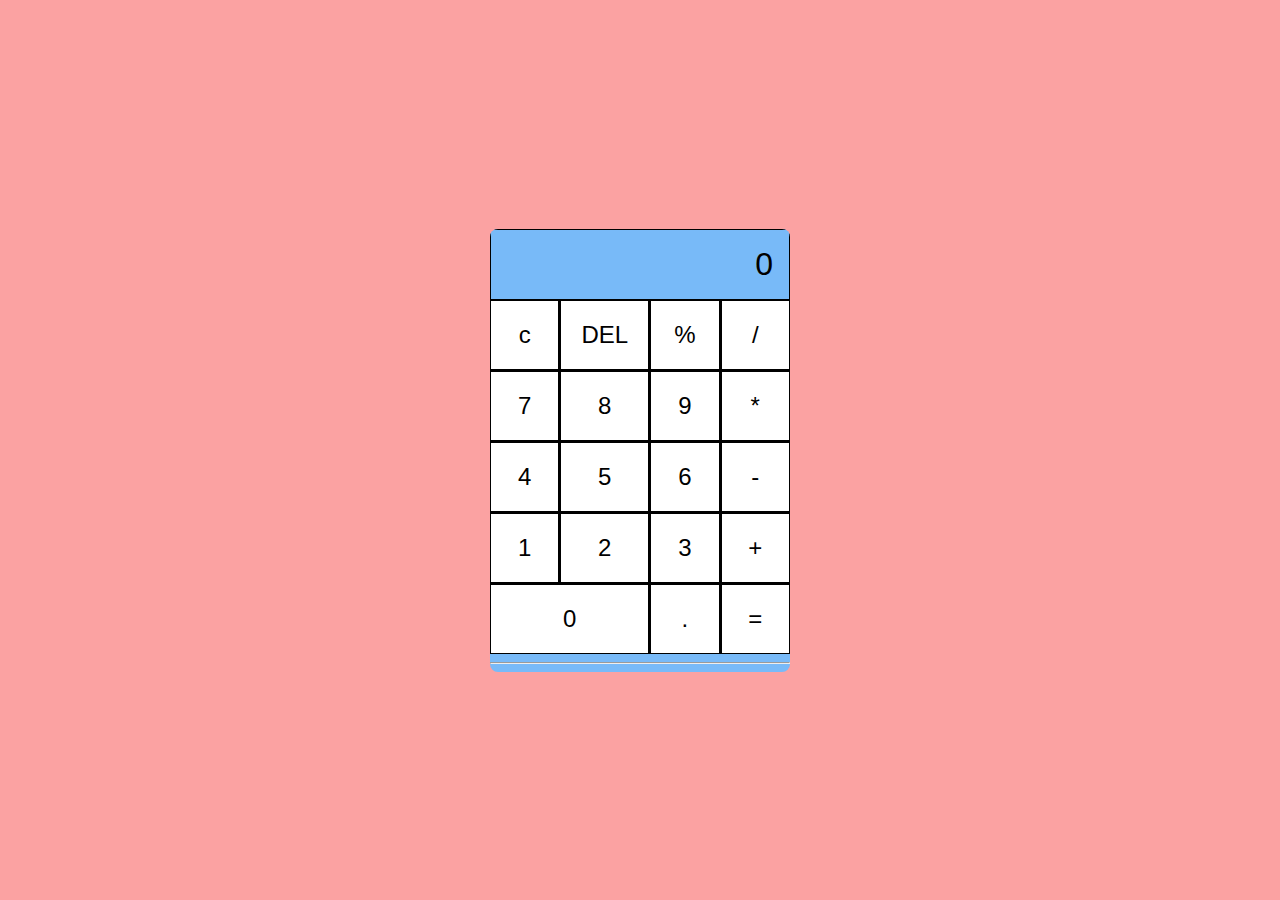
<file: calculator/calculator.html>
<!DOCTYPE html>
<html lang="en">
<head>
    <meta charset="UTF-8">
    <meta name="viewport"content="width=device-width,initial-scale=1.0">
    <title>
        CALCULATOR
    </title>
    <link rel="stylesheet"href="calculator.css">
 </head>
    <body>
        <div class="calculator">
            <div class="display" id="display">0</div>
            <div class="buttons"> 
                <button onclick="clearDisplay('c')">c</button>
                <button onclick="deleteLast('DEL')">DEL</button>
                <button onclick="appendValue('%')">%</button>
                <button onclick="appendValue('/')">/</button>
                <button onclick="appendValue('7')">7</button>
                <button onclick="appendValue('8')">8</button>
                <button onclick="appendValue('9')">9</button>
                <button onclick="appendValue('*')">*</button>
                <button onclick="appendValue('4')">4</button>
                <button onclick="appendValue('5')">5</button>
                <button onclick="appendValue('6')">6</button>
                <button onclick="appendValue('-')">-</button>
                <button onclick="appendValue('1')">1</button>
                <button onclick="appendValue('2')">2</button>
                <button onclick="appendValue('3')">3</button>
                <button onclick="appendValue('+')">+</button>
                <button onclick="appendValue('0')" class="zero">0</button>
                <button onclick="appendValue('.')">.</button>
                <button onclick="calculateResult('=')">=</button>
            </div> <hr>
        </div>
        <script src="calculator.js"></script>
    </body>
</html>
</file>
<file: calculator/calculator.css>
body {
    margin: 0;
    font-family: 'Franklin Gothic Medium', 'Arial Narrow', Arial, sans-serif;
    display: flex;
    justify-content: center;
    align-items: center;
    height: 100svh;
     background-color: rgb(251, 162, 162);
}

.display{
    background:#78baf8;
    color: #000000;
    font-size: 2rem;
    padding: 1rem;
    min-height: auto;
    display: flex;
    justify-content: flex-end;
    align-items: center;
    overflow: hidden;
    border: solid 1px #000;
}
.calculator{
    width: 300px;
    background-color:#78baf8;
    border-radius: 8px;
    box-shadow: 0 4px 10px rgb(red, green, blue);
    overflow: auto;
}    

button{
    background: #ffffff;
    color: #000000;
    font-size: 1.5rem;
    border:solid 1px #000;
    padding: 20px;
    cursor: pointer;
    transition:background 0.1s ease;
}
.buttons{
    display: grid;
    grid-template-columns: repeat(4,1fr);
    gap: 1px;
    background:#000;
}
button:hover{
    background: #f59d5a;
}
button :active{
    background: #550202;
}
button.zero {
    grid-column: span 2;
}
</file>
